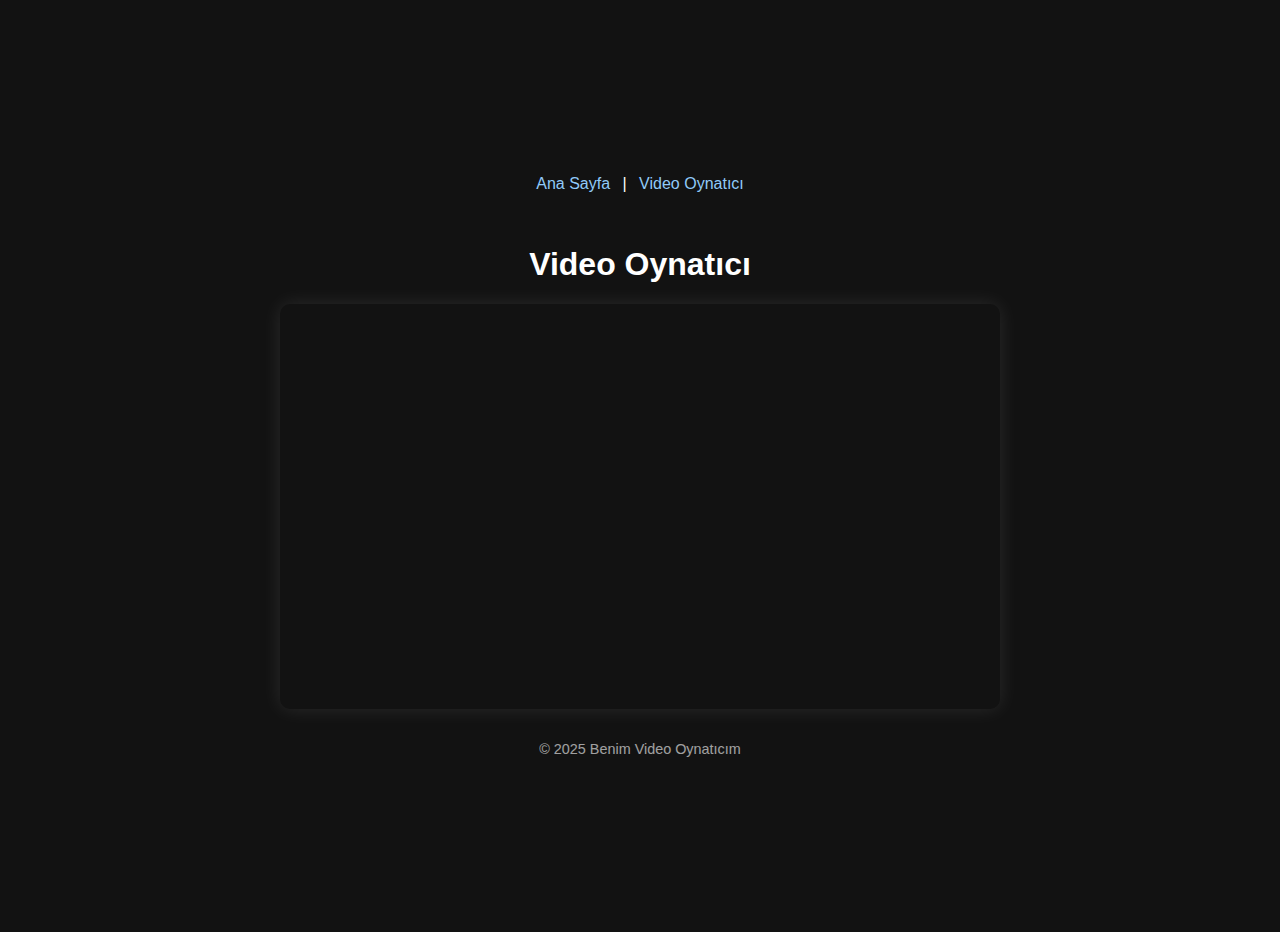
<file: Video.html>
<!DOCTYPE html>
<html lang="tr">
<head>
  <meta charset="UTF-8">
  <meta name="viewport" content="width=device-width, initial-scale=1">
  <title>Video Oynatıcı</title>
  <style>
    body {
      background-color: #121212;
      color: #fff;
      font-family: Arial, sans-serif;
      display: flex;
      flex-direction: column;
      align-items: center;
      justify-content: center;
      min-height: 100vh;
      margin: 0;
      padding: 1rem;
    }

    nav {
      margin-bottom: 2rem;
    }

    a {
      color: #90caf9;
      text-decoration: none;
      margin: 0 0.5rem;
    }

    iframe {
      width: 100%;
      max-width: 720px;
      height: 405px;
      border-radius: 10px;
      box-shadow: 0 0 20px rgba(255, 255, 255, 0.1);
    }

    footer {
      margin-top: 2rem;
      font-size: 0.9rem;
      opacity: 0.6;
    }
  </style>
</head>
<body>
  <nav>
    <a href="index.html">Ana Sayfa</a> |
    <a href="video.html">Video Oynatıcı</a>
  </nav>

  <h1>Video Oynatıcı</h1>

  <iframe 
    src="https://www.youtube.com/embed/1JlmCjduRtw?si=K5wE3A_RNHhFa63E" 
    title="YouTube video player"
    frameborder="0"
    allow="accelerometer; autoplay; clipboard-write; encrypted-media; gyroscope; picture-in-picture; web-share"
    allowfullscreen>
  </iframe>

  <footer>
    &copy; 2025 Benim Video Oynatıcım
  </footer>
</body>
</html>
</file>
